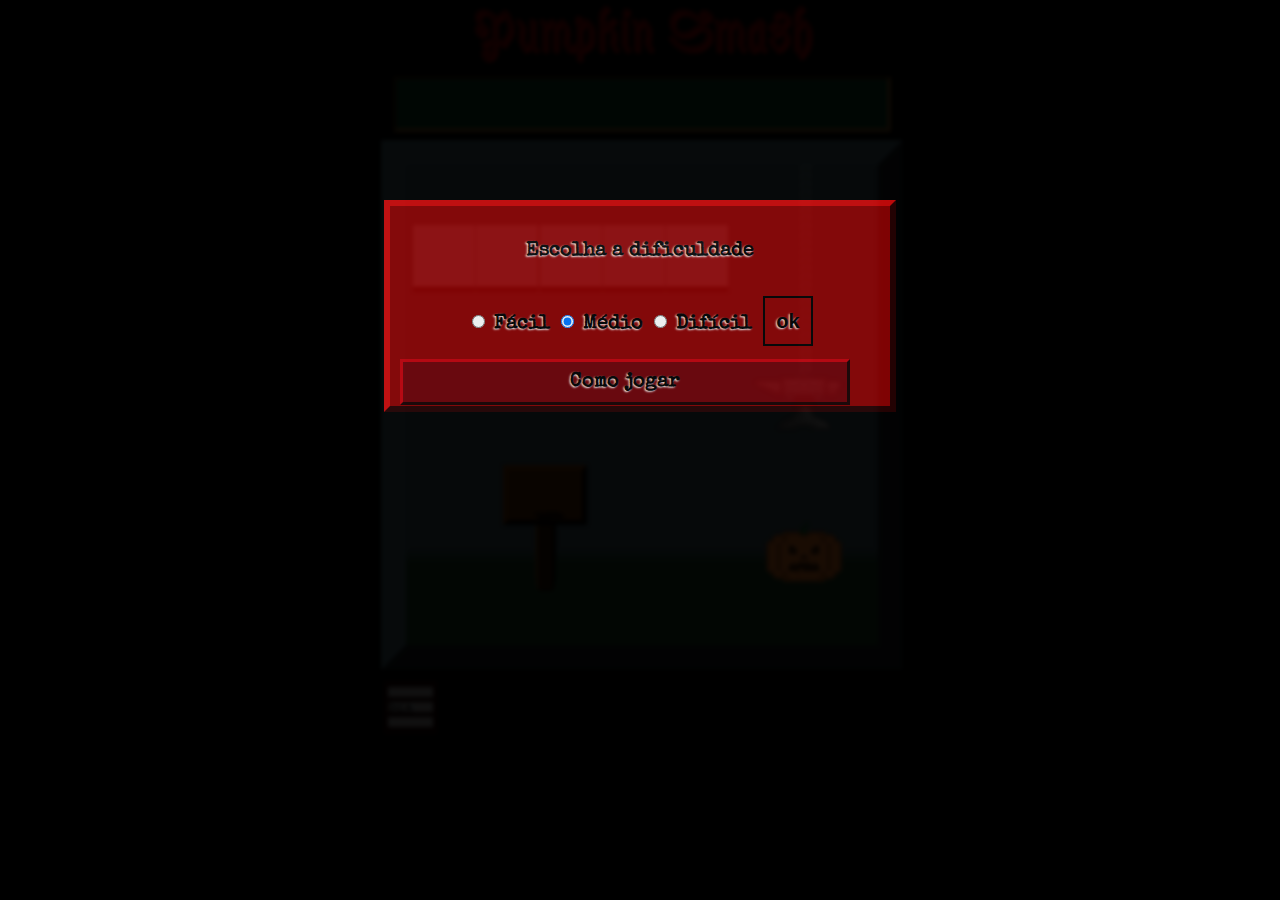
<file: index.html>
<!DOCTYPE html>
<html lang="en">
<head>
    <meta charset="UTF-8">
    <meta http-equiv="X-UA-Compatible" content="IE=edge">
    <meta name="viewport" content="width=device-width, initial-scale=1.0">
    <title>Pumpkin Smash</title>
    <style>
        @import url('https://fonts.googleapis.com/css2?family=Astloch&family=Lacquer&family=Rubik+Moonrocks&family=Special+Elite&display=swap');
    </style>
    <link rel="shortcut icon" href="assets/ico.ico" type="image/x-icon">
    <link rel="stylesheet" href="assets/style.css">
</head>
<body>
\
<container class="situation hidden" id="situation">
    <div class="result">
        <pre><h4>CARAMBA!</h4>VOCÊ:<span class="congrat" id="congrat">PERDEU<span></pre>
    <div class="restart" onclick="reload()">↻</div>
    </div>
</container>


<section class="blur" id="mainSection">
    <!-- <aside>
        <div class="help" id="help" onmouseover="help()" onmouseleave="help2()">
            <div class="help2">Como jogar</div>  

            <div class="text" id="text">
            <p>
                Evite que a abóbora seja esmagada para vencer.
                O jogo funciona como a forca tradicional, insira seu palpite na placa. 
            </p>
            <p>
                - Na dificuldade fácil você pode errar até 09 vezes;
            </p>
            <p>
                - No médio, pode errar 04 vezes;
            </p>
            <p>
                - No difícil são permitidos apenas 02 erros e não pode ver a dica.
            </p>

            </div>
        </div>   
    </aside> -->
    
    
    <div class="master">
        <h1>Pumpkin Smash</h1>
       
        <div class="incorrect" id="incorrect"></div>


        <div class="container">
            <div class="display" id="display">
                <div class="inputChar">
                    <input 
                        type="text" 
                        name="char"
                        id="char" 
                        placeholder="_"
                        class="char" 
                        maxlength="1"
                        onchange="indexLetter()">
              
            
                </div>
                <div class="displayLetter st"></div>
                <div class="displayLetter"></div>
                <div class="displayLetter"></div>
                <div class="displayLetter"></div>
                <div class="displayLetter"></div>
                
                <div class="content displayImage">
                    <img src="assets/anvil.png" alt="anvil" class="anvil" id="anvil">
                    <img src="assets/pumpkin.png" alt="pumpkin" class="pumpkin" id="pumpkin">
            </div>
        </div>
        </div>
        

        <div class="menuContainer" id="hiddenIfHard">
            <div id='description' class="description opacity"></div>
            <div class="menu" id="menu" onclick="hint()">
                <div class="bar"></div>
                <div class="bar hint">dica</div>
                <div class="bar"></div>
        </div>
        </div>



           
    </div><!-- master -->
<!-- <aside class="asideSpecial">
    <div class="selectMaster">
        <div class="selectWord">01</div>
        <div class="selectWord">02</div>
        <div class="selectWord">03</div>
        <div class="selectWord">04</div>
        <div class="selectWord">05</div>
        <div class="selectWord">06</div>
        <div class="selectWord">07</div>
        <div class="selectWord">08</div>
        <div class="selectWord">09</div>
        <div class="selectWord">10</div>
        <div class="selectWord">11</div>
        <div class="selectWord">12</div>
        <div class="selectWord">13</div>
        <div class="selectWord">14</div>
        <div class="selectWord">15</div>
        <div class="selectWord">16</div>
        <div class="selectWord">17</div>
        <div class="selectWord">18</div>
        <div class="selectWord">19</div>
        <div class="selectWord">20</div>
        <div class="selectWord">21</div>
        <div class="selectWord">22</div>
        <div class="selectWord">23</div>
        <div class="selectWord">24</div>
        <div class="selectWord">25</div>
        <div class="selectWord">26</div>
        <div class="selectWord">27</div>
        <div class="selectWord">28</div>
        <div class="selectWord">29</div>
        <div class="selectWord">30</div>
        <div class="selectWord">31</div>
        <div class="selectWord">32</div>
        <div class="selectWord">33</div>
        <div class="selectWord">34</div>
        <div class="selectWord">35</div>
        <div class="selectWord">36</div>
        <div class="selectWord">37</div>
        <div class="selectWord">38</div>
        <div class="selectWord">39</div>
        <div class="selectWord">40</div>

    </div> 
</aside> -->
</section>


      <div class="block" id="block">
        <div class="difficulty" id="difficulty">
            <p>Escolha a dificuldade</p>

            <input type="radio" name="difficulty" id="easy" value="Easy">
                <label for="difficulty">Fácil</label>

            <input type="radio" name="difficulty" id="medium" value="Medium" checked>
                <label for="difficulty">Médio</label>

            <input type="radio" name="difficulty" id="hard" value="Hard">
                <label for="difficulty">Difícil</label>

            <button onclick="difficulty()" class="name noselect">ok</button>
        
            
                <div class="help" id="help" onmouseover="help()" onmouseleave="help2()">
                    <div class="help2">Como jogar</div>  
        
                    <div class="text" id="text">
                    <p>
                        Evite que a abóbora seja esmagada para vencer.
                        O jogo funciona como a forca tradicional, insira seu palpite na placa. 
                    </p>
                    <p>
                        - Na dificuldade fácil você pode errar até 09 vezes;
                    </p>
                    <p>
                        - No médio, pode errar 04 vezes;
                    </p>
                    <p>
                        - No difícil são permitidos apenas 02 erros e não pode ver a dica.
                    </p>
        
                    </div>
                </div>   
            
        </div>
      </div>


    <script src="assets/script.js"></script>
</body>
</html>
</file>
<file: assets/style.css>
body { 
    margin: 0;
    background: #000000;
    display: flex;
    
}
.situation {
    display: flex;
    position: fixed;
    width: 100%;
    height: 100%;
    z-index: 2;
}
.result { 
    margin: auto;
    background-color: black;
    border: solid 2pt  #fafafa;
    color:#a5a5a5;
    width: 50%;
    height: 300px;
    font-size: 30pt;
    text-align: center;
    cursor: default;
}

.congrat{ 
    font-family: 'Lacquer', cursive;
    color: rgb(114, 3, 3);
    text-shadow: 1px 1px 3px #a5a5a5;
}

.restart {
    background-color: white;
    margin-left: -1px;
    margin-top: 48px;
    cursor: pointer;


}

.master { 
    font-family: 'Lacquer', cursive;
    display: flex;
    flex-direction: column;
    margin: 0;
    margin-top: -38px;
    width: 670px;
    max-width: 700px;
    height: auto;

    /* background-color: pink; */
}
section{ display: flex;
    margin: 0 auto;
    max-width: 1300px;}

.blur {
    filter: blur(2px);
}

 
.help{
    display: flex;
    flex-direction: column;
    position:relative;
    margin-top: 10px;
    margin-left: 10px;
    height: 40px;
    width: 90%;
    text-align: center;
    line-height: 40px;
    }

.help2 {
        background-color: rgb(110, 0, 6);
        border-style: outset;
        border-color: rgb(110,0,6);
        z-index: 1;
    }

.text {
    position: relative;
    /* background-color: rgb(37, 37, 37); */
    background-color: darkred;
    border: 3pt groove rgb(110,0,6);

    margin-top: -30px;
    transition: all 1500ms;
    opacity: 0;
}

.text p {
    color: white;
    text-shadow: 2px 2px 3px black;
    line-height: 20px;
    text-justify: auto;
}

.selectMaster {
    position: relative;
    margin: 0 auto;
    height: 300px;
    width: 172px;
    margin-top: 50px;
    gap: 2px ;
    display: flex;
    flex-wrap: wrap;
}
.selectWord {
    border: 1pt solid white;
    width: 30px;
    height: 30px;
    line-height: 30px;
    text-align: center;
    font-family: 'Special Elite', cursive;
}
.selectedWord{
    cursor: pointer;
    color: rgb(228, 115, 115);
    text-shadow: 1px 1px 2px red,
        -1px 1px 2px red,
        1px -1px 2px red,
        -1px -1px 2px red;
}

.selectWord:hover { 
    cursor: pointer;
    color: rgb(228, 115, 115);
    text-shadow: 1px 1px 2px red,
        -1px 1px 2px red,
        1px -1px 2px red,
        -1px -1px 2px red;
}

h1 {
    font-family: 'Astloch', cursive;
    color: darkred;
    text-align: center;    
    font-size: 55px;
    text-shadow: 2px 2px 2px red;
    margin-bottom: 10px;
}

.container {
    display: flex;
    justify-content: center;
}
.displayImage {
    display: flex;
    flex-direction: column;
    justify-content: end;
    overflow: hidden;
    height: 462px;   
    min-height: 462px;  
}
.hidden {
    display: none;
}

.anvil {
    margin-bottom: 79px; 
    transition: transform 1000ms ease-in;
}

.anvil:active{ animation: an1 2s ease-out; 
  
}

.pumpkin {
    transition: transform 1000ms ease;
}

.pumpkin:hover{
    transform: scale(1.04);
}

.incorrect {
    text-decoration: line-through;
    font-family: 'Special Elite', cursive;
    text-justify: center;
    font-size: 3em;
    height: 48px;
    min-height: 40px;
    width: 490px; 
    margin: 0 auto;
    margin-bottom: 8px;
    border: 3pt inset rgb(129, 89, 35);
    background: #004225;
    color: #a5a5a5;
}

.display {
    display: flex;
    height: 480px;
    width: 465px;
    border: 25px;
    border-color: rgb(72, 105, 117);
    border-style: outset;
    justify-content: space-around;
    gap: 1pt;
    padding-left: 5pt;
    background-image: linear-gradient(rgb(61, 89, 99) 80%, rgb(23, 66, 36) 83%);
   
}

.animate {animation: an2 150ms infinite;}

.displayLetter {
    background: rgb(157, 196, 209);
    font-size: 70px;
    line-height: 80%;
    text-align: center;
    margin-top: 60px;
    width: 80px;
    min-width: 62px;
    max-width: 100px;
    height: 60px;
    min-height: 62px;
    max-height: 100px;
    border-bottom:3pt solid black;   
    
}

.inputChar { position:absolute;
    background-color: #2e1503;
    height: 125px;
    width: 15px;
    margin: 0 auto;
    margin-top: 300px;
    margin-left: -200px;
    border: 3px;
    border-bottom: 1px;
    border-top: 0;
    border-style:  outset;
    border-color: #1a1107;
    border-radius: 18%;

}

.char {
    font-family: 'Special Elite', cursive;
    color: #a5a5a5;
    text-align: center;
    font-weight:800;
    font-size: 3em;
    width: 70px;
    transform: translatex(-35px);
    background-color: #5e2c04;
    border: 4pt outset #2e1503;
    /* background: #004225; */
    /* color: #a5a5a5; */
}


.char::placeholder {
    color: #2e1503;
    text-shadow: 3pt 2pt 2px black;
    font-family: 'Special Elite', cursive;
    font-size: 40pt;
    font-weight: 100;
    
}

.bar { 
    background-color: #a5a5a5;
    width: 45px;
    height: 10px;
    transition: 1000ms;
}
.hint {
    line-height: 10px;
    font-size: 10pt;
}

.menuContainer {
    display: flex;
    flex-direction: column;
    position: relative;
    height: 125px;
    margin: 0 auto;
    width: 490px;
    padding: 10px;
    height: 153px;
    width: 518px;
}

.menu {
    position: absolute;
    display: flex;
    flex-direction: column;
    align-items: center;
    justify-content: center;
    row-gap: 5px;
       /* background: linear-gradient(rgb(255, 38, 0), rgb(255, 115, 0)); */
   background-color: rgb(29, 1, 1);
    width: 55px;
    height: 55px;
    transition: 1500ms;
    cursor:pointer;
}

.n1 {
    transform: rotate(45deg) translate(10px, 10px);
}
.n2{
    opacity: 0;
}
.n3 {
    transform: rotate(-45deg) translate(10px, -10px);
}

.resize{
    animation: hint 3s;}

.reposition{
    transition: all ease-in 1500ms;
    transform: translatex(-58px);
    border-radius: 5%;
    background-color: rgb(92, 0, 0);
    
}
.description {
    height: 125px;
    margin: 0 auto;
    width: 490px;
    padding: 10px;
    font-size: 1.3em;
    border: 3pt inset rgb(129, 89, 35);
    background: #004225;
    color: #a5a5a5;
    transition: opacity 2s;
}

.opacity { 
    opacity: 0;
}

.hidden {display: none;}

.block {
    position: absolute;
    display: flex;
    background-color: black;
    opacity: 0.9;
    width: 100%;
    height: 100%;
    overflow: hidden;
}
.difficulty {
    font-family: 'Special Elite', cursive;
    font-weight: bolder;
    font-size: 20px;
    text-shadow: -1px 1px 2px white ;
    width: 500px;
    height: 200px;
    margin: 0 auto;
    margin-top: 200px;
    text-align: center;
    line-height: 50px;
    background-color: darkred;
    border: 5pt outset rgb(122, 5, 5);
}

  
  button {
      width: 50px;
      height: 50px;
      margin-left: 5px;
      cursor: pointer;
      font-size: 20px;
      font-weight: bold;
      color: black;
      text-shadow: -1px 1px 2px white ;
      background: darkred;
      border: 2px solid black;
      /* box-shadow: 5px 5px 0 black,
          -5px -5px 0 black,
          -5px 5px 0 black,
          5px -5px 0 black; */
      transition: 500ms ease-in-out;
  }
  
  button:hover {
    border-radius: 40%;
    background-color: rgb(182, 43, 1);
    color: rgb(66, 6, 6);
    border: solid;
    border-color: rgb(196, 52, 0);
    outline: 2px 2px 2px #004225;
      /* box-shadow: 5px -10px 0 rgb(66, 6, 6), -5px 10px 0 rgb(66, 6, 6); */
  }
  



@keyframes an1 {
    0% {transform: translateY(0px)}
    55% {transform: translateY(-30px)}
    60% {transform: translateY(0px)}
    70% {transform: translateY(-10px)}
    80% {transform: translateY(-0px)}
    90% {transform: translateY(-7px)}
    100% {transform: translateY(0)}

}

/* last chance animation */
@keyframes an2 {
    0% {transform: rotate(0.3deg);}
    33% {transform: rotate(0deg);}
    66% {transform: rotate(-0.3deg);}
    100% {transform: rotate(0deg);}
       
}

@keyframes hint {
    0% {}
    30% {height: 153px;
    width: 518px;}
    100% {}
}

@media only screen and(max-width: 1215px){
    .asideSpecial {display: none;}
}
@media only screen and(max-width: 890px){
    body {width: 100%;}
    .aside {display: none;}
    .block {width: 100%;}
}
</file>
